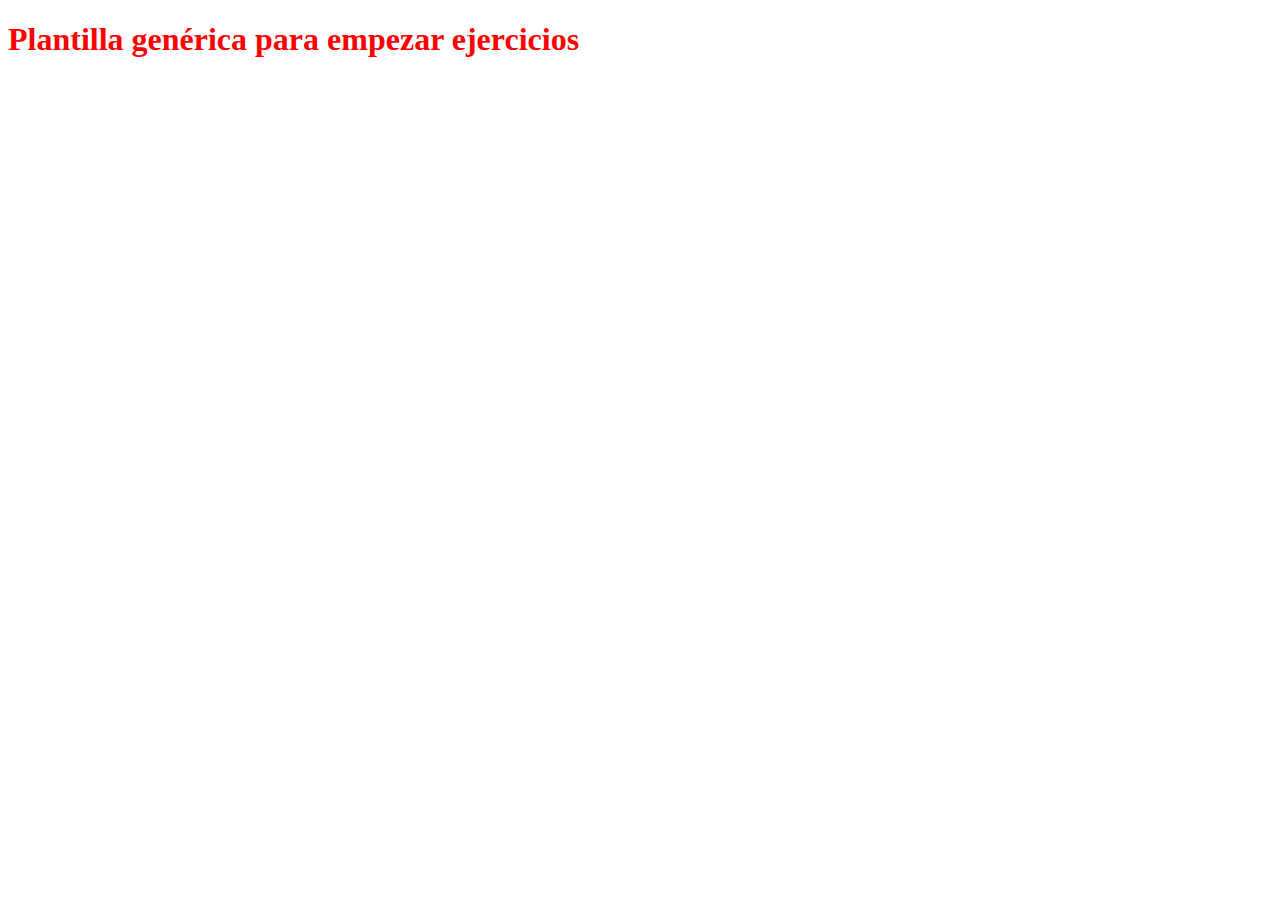
<file: ej00/index.html>
<!DOCTYPE html>
<html lang="en">
<head>
    <meta charset="UTF-8">
    <meta name="viewport" content="width=device-width, initial-scale=1.0">
    <title>Document</title>
    <script defer type="text/javascript" src="scripts/ej00.js"></script>
    <link rel="stylesheet" href="styles/ej00.css">
    <link href="https://cdn.jsdelivr.net/npm/bootstrap@5.3.2/dist/css/bootstrap.min.css" rel="stylesheet" integrity="sha384-T3c6CoIi6uLrA9TneNEoa7RxnatzjcDSCmG1MXxSR1GAsXEV/Dwwykc2MPK8M2HN" crossorigin="anonymous">
    <script src="https://cdn.jsdelivr.net/npm/bootstrap@5.3.2/dist/js/bootstrap.bundle.min.js" integrity="sha384-C6RzsynM9kWDrMNeT87bh95OGNyZPhcTNXj1NW7RuBCsyN/o0jlpcV8Qyq46cDfL" crossorigin="anonymous"></script>
</head>
<body>
<div class="container">
    <h1>Plantilla genérica para empezar ejercicios</h1>
</div>
</body>
</html>
</file>
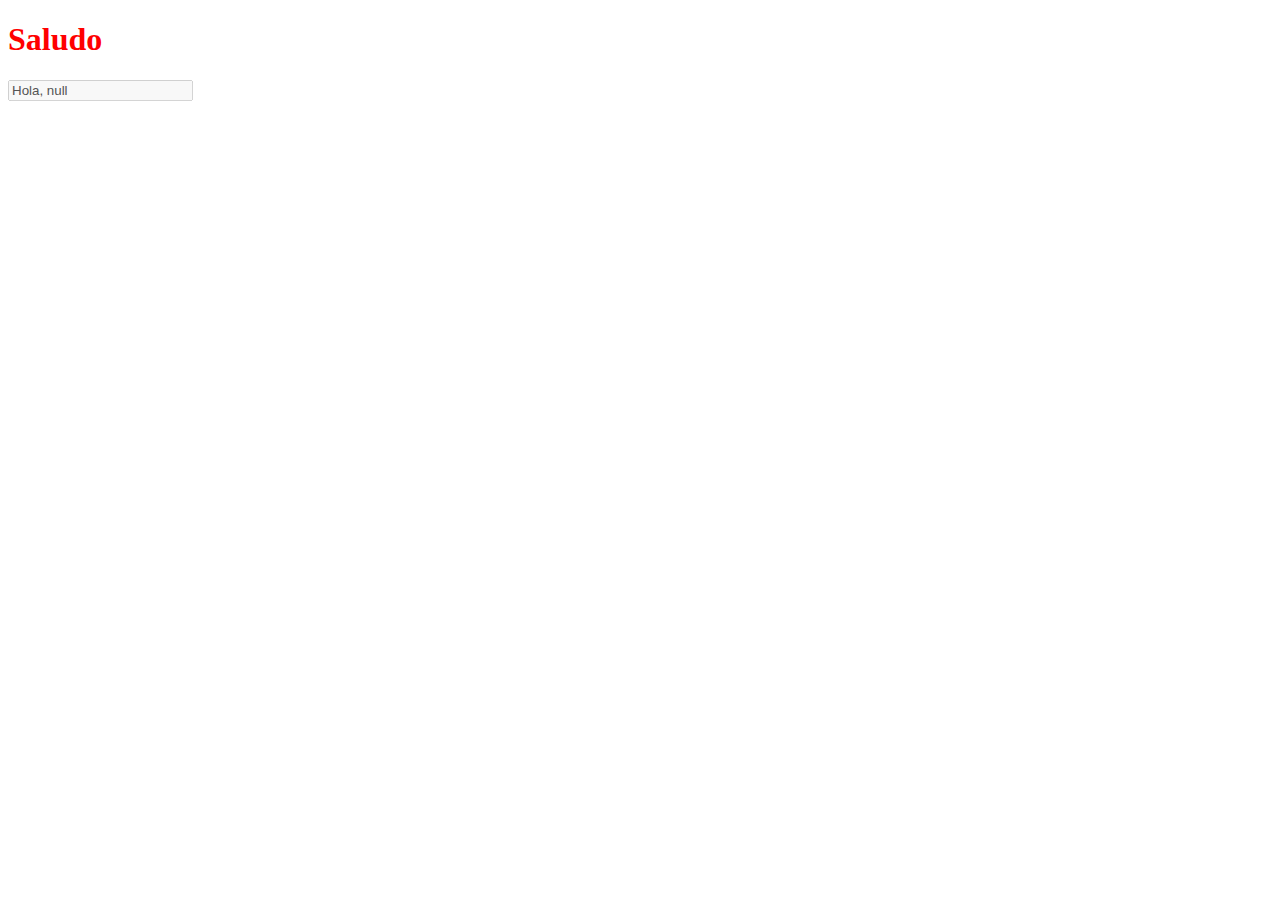
<file: ej01/index.html>
<!DOCTYPE html>
<html lang="en">
<head>
    <meta charset="UTF-8">
    <meta name="viewport" content="width=device-width, initial-scale=1.0">
    <title>Document</title>
    <script defer type="text/javascript" src="scripts/ej01.js"></script>
    <link rel="stylesheet" href="styles/ej01.css">
</head>
<body>
    <h1>Saludo</h1>
    <noscript>
        <h3>Esta página requiere Javascript para funcionar correctamente.</h3>
        <h4>Habilite Javascript en su navegador y recargue la página.</h4>
    </noscript>
    <input type="text" id="saludo" disabled>
</body>
</html>
</file>
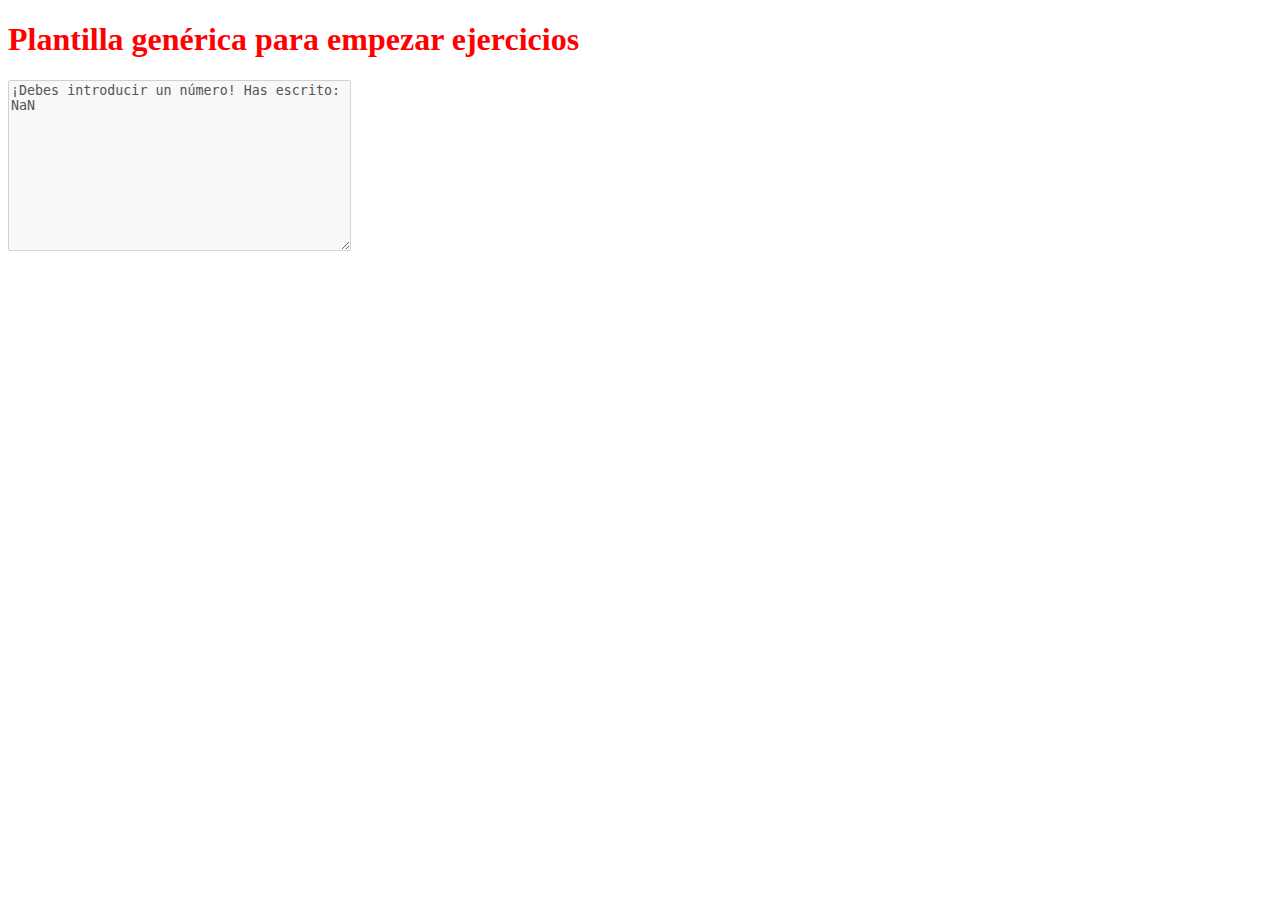
<file: ej02/index.html>
<!DOCTYPE html>
<html lang="en">
<head>
    <meta charset="UTF-8">
    <meta name="viewport" content="width=device-width, initial-scale=1.0">
    <title>Document</title>
    <script defer type="text/javascript" src="scripts/ej02.js"></script>
    <link rel="stylesheet" href="styles/ej02.css">
</head>
<body>
    <h1>Plantilla genérica para empezar ejercicios</h1>
    <textarea id="salida" disabled cols="40" rows="11"></textarea>
</body>
</html>
</file>
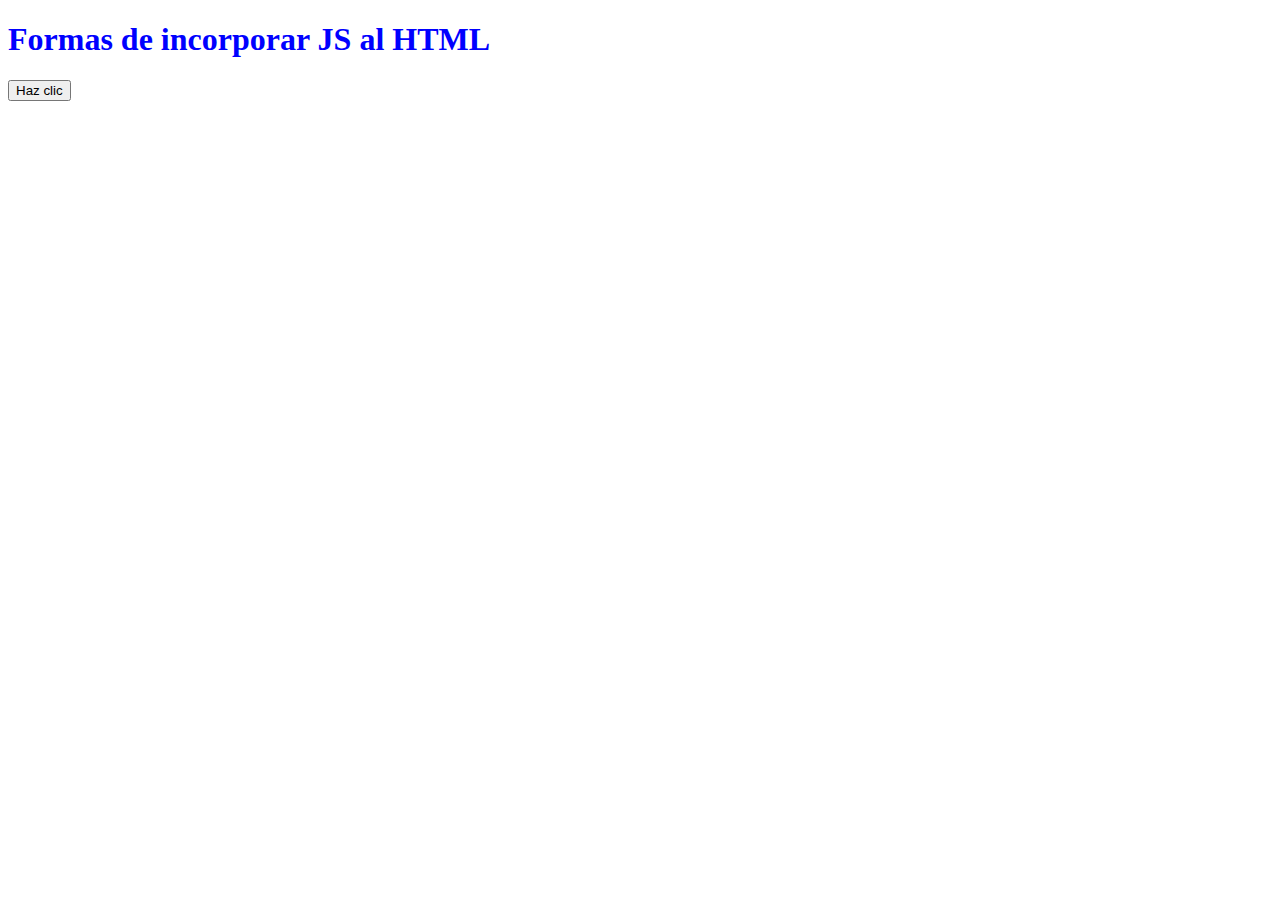
<file: ej03-formas-incorporar-js/index.html>
<!DOCTYPE html>
<html lang="en">
<head>
    <meta charset="UTF-8">
    <meta name="viewport" content="width=device-width, initial-scale=1.0">
    <title>Document</title>
    <script defer type="text/javascript" src="scripts/ej03.js"></script>
    <link rel="stylesheet" href="styles/ej03.css">
    <script>
        let numeros=[1,3,8,14]
    </script>
</head>
<body>
    <h1>Formas de incorporar JS al HTML</h1>
    <script>
        let titulo = document.getElementsByTagName("h1")[0]
        titulo.style.color = "blue"
    </script>
    <button onclick="javascript:alert('hiciste clic en el botón')">Haz clic</button>
</body>
</html>
</file>
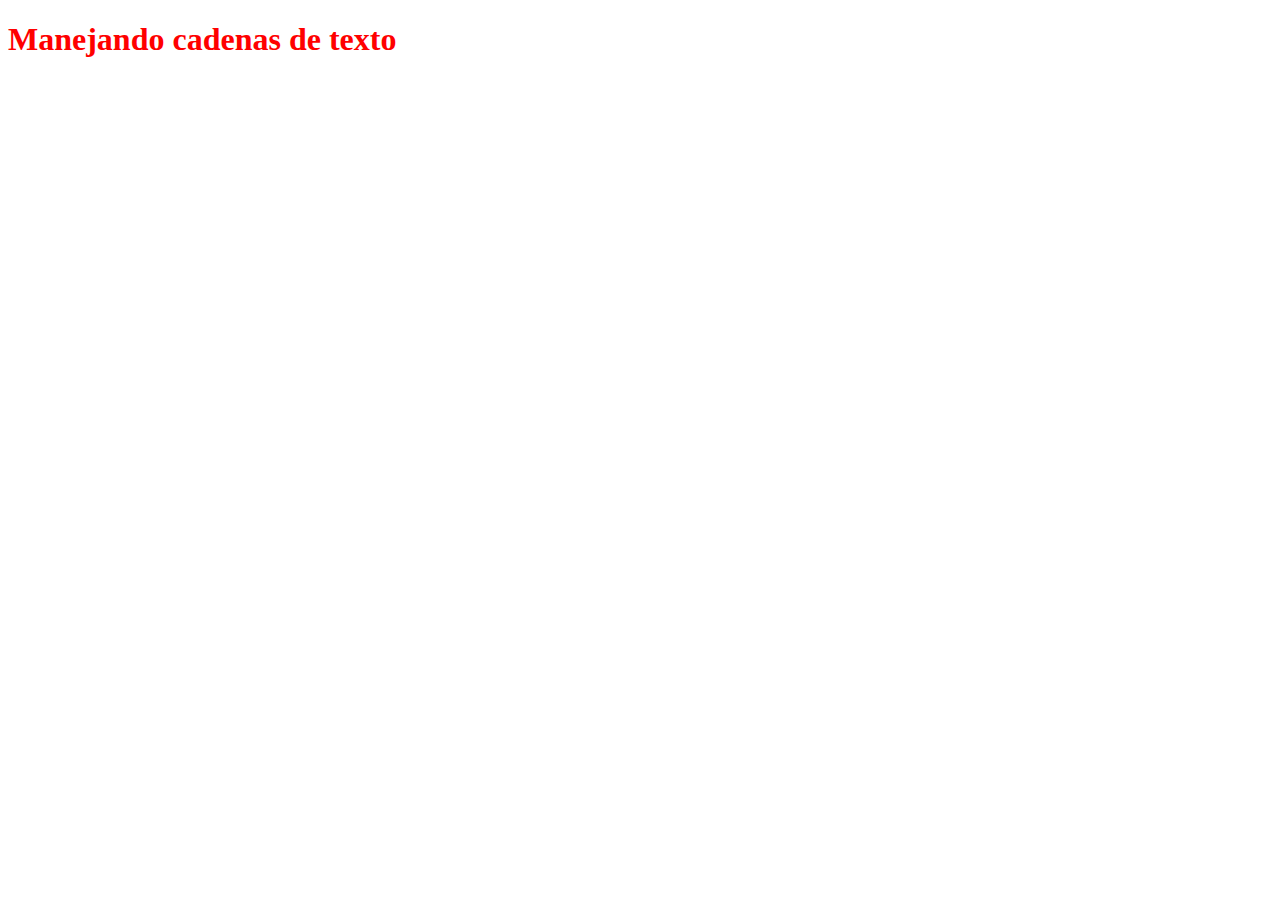
<file: ej04-manejando-cadenas/index.html>
<!DOCTYPE html>
<html lang="en">
<head>
    <meta charset="UTF-8">
    <meta name="viewport" content="width=device-width, initial-scale=1.0">
    <title>Document</title>
    <script defer type="text/javascript" src="scripts/ej04.js"></script>
    <link rel="stylesheet" href="styles/ej04.css">
</head>
<body>
    <h1>Manejando cadenas de texto</h1>
</body>
</html>
</file>
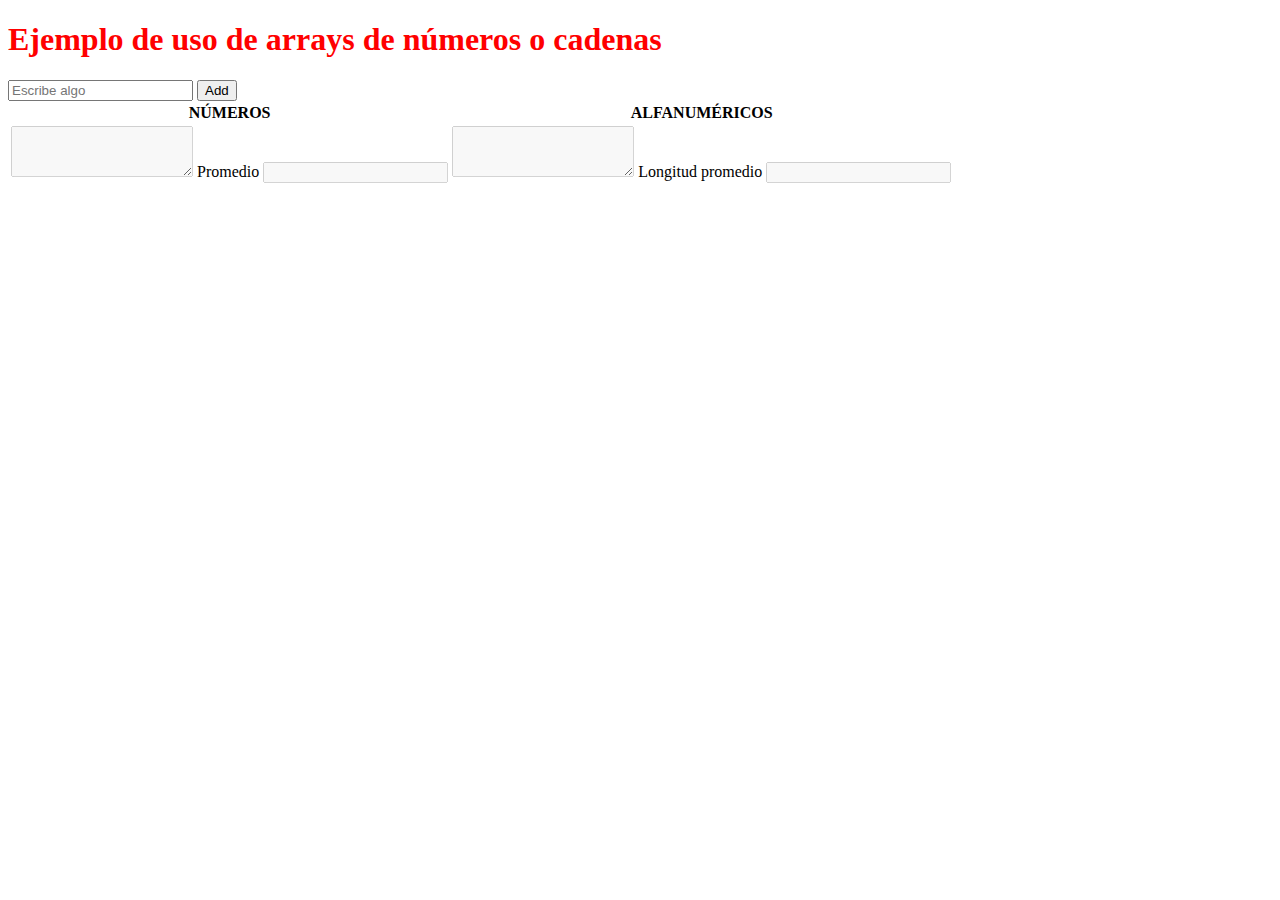
<file: ej05-array-numeros-cadenas/index.html>
<!DOCTYPE html>
<html lang="en">
<head>
    <meta charset="UTF-8">
    <meta name="viewport" content="width=device-width, initial-scale=1.0">
    <title>Document</title>
    <script defer type="text/javascript" src="scripts/ej05.js"></script>
    <link rel="stylesheet" href="styles/ej05.css">
    <link href="https://cdn.jsdelivr.net/npm/bootstrap@5.3.2/dist/css/bootstrap.min.css" rel="stylesheet" integrity="sha384-T3c6CoIi6uLrA9TneNEoa7RxnatzjcDSCmG1MXxSR1GAsXEV/Dwwykc2MPK8M2HN" crossorigin="anonymous">
    <script src="https://cdn.jsdelivr.net/npm/bootstrap@5.3.2/dist/js/bootstrap.bundle.min.js" integrity="sha384-C6RzsynM9kWDrMNeT87bh95OGNyZPhcTNXj1NW7RuBCsyN/o0jlpcV8Qyq46cDfL" crossorigin="anonymous"></script>
</head>
<body>
<div class="container">
    <h1>Ejemplo de uso de arrays de números o cadenas</h1>
    <div class="input-group mb-3">
        <input class="form-control" type="text" id="entrada" placeholder="Escribe algo">
        <button onclick="analizarEntrada()" class="btn btn-outline-secondary">Add</button>
    </div>

    <table class="table">
        <thead>
            <tr class="table-info">
                <th>NÚMEROS</th>
                <th>ALFANUMÉRICOS</th>
            </tr>
        </thead>
        <tbody>
            <tr>
                <td>
                    <textarea id="numeros" cols="20" rows="3" class="form-control"></textarea>
                    <label for="">Promedio</label>
                    <input type="text" id="promedioNum" class="form-control">
                </td>
                <td>
                    <textarea id="cadenas" cols="20" rows="3" class="form-control"></textarea>
                    <label for="">Longitud promedio</label>
                    <input type="text" id="promedioCad" class="form-control">
                </td>
            </tr>
        </tbody>
    </table>
</div>
</body>
</html>
</file>
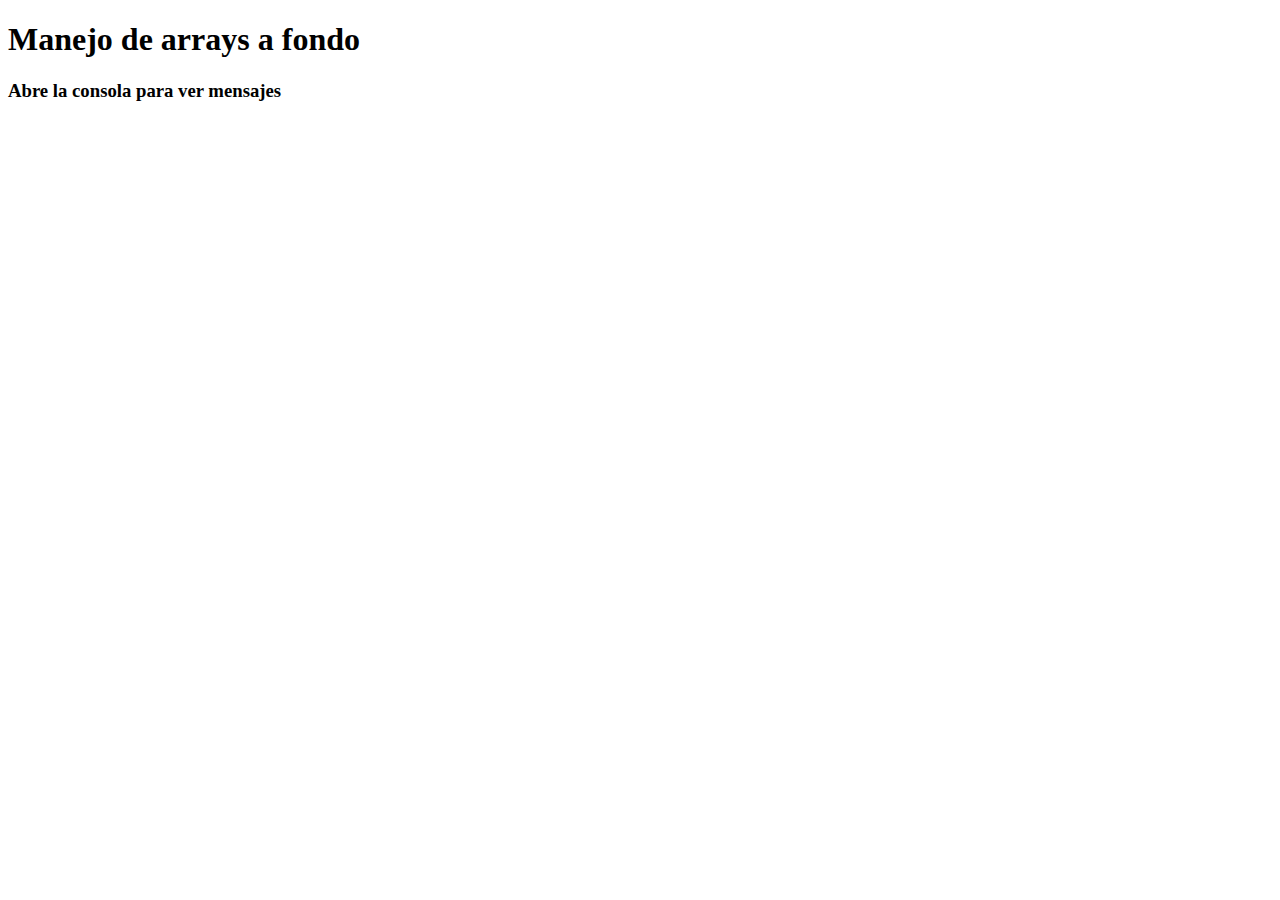
<file: ej06-arrays-todo/index.html>
<!DOCTYPE html>
<html lang="en">
<head>
    <meta charset="UTF-8">
    <meta name="viewport" content="width=device-width, initial-scale=1.0">
    <title>Document</title>
    <script defer type="text/javascript" src="scripts/ej06.js"></script>
    <link href="https://cdn.jsdelivr.net/npm/bootstrap@5.3.2/dist/css/bootstrap.min.css" rel="stylesheet" integrity="sha384-T3c6CoIi6uLrA9TneNEoa7RxnatzjcDSCmG1MXxSR1GAsXEV/Dwwykc2MPK8M2HN" crossorigin="anonymous">
    <script src="https://cdn.jsdelivr.net/npm/bootstrap@5.3.2/dist/js/bootstrap.bundle.min.js" integrity="sha384-C6RzsynM9kWDrMNeT87bh95OGNyZPhcTNXj1NW7RuBCsyN/o0jlpcV8Qyq46cDfL" crossorigin="anonymous"></script>
</head>
<body>
<div class="container">
    <h1>Manejo de arrays a fondo</h1>
    <h3>Abre la consola para ver mensajes</h3>
</div>
</body>
</html>
</file>
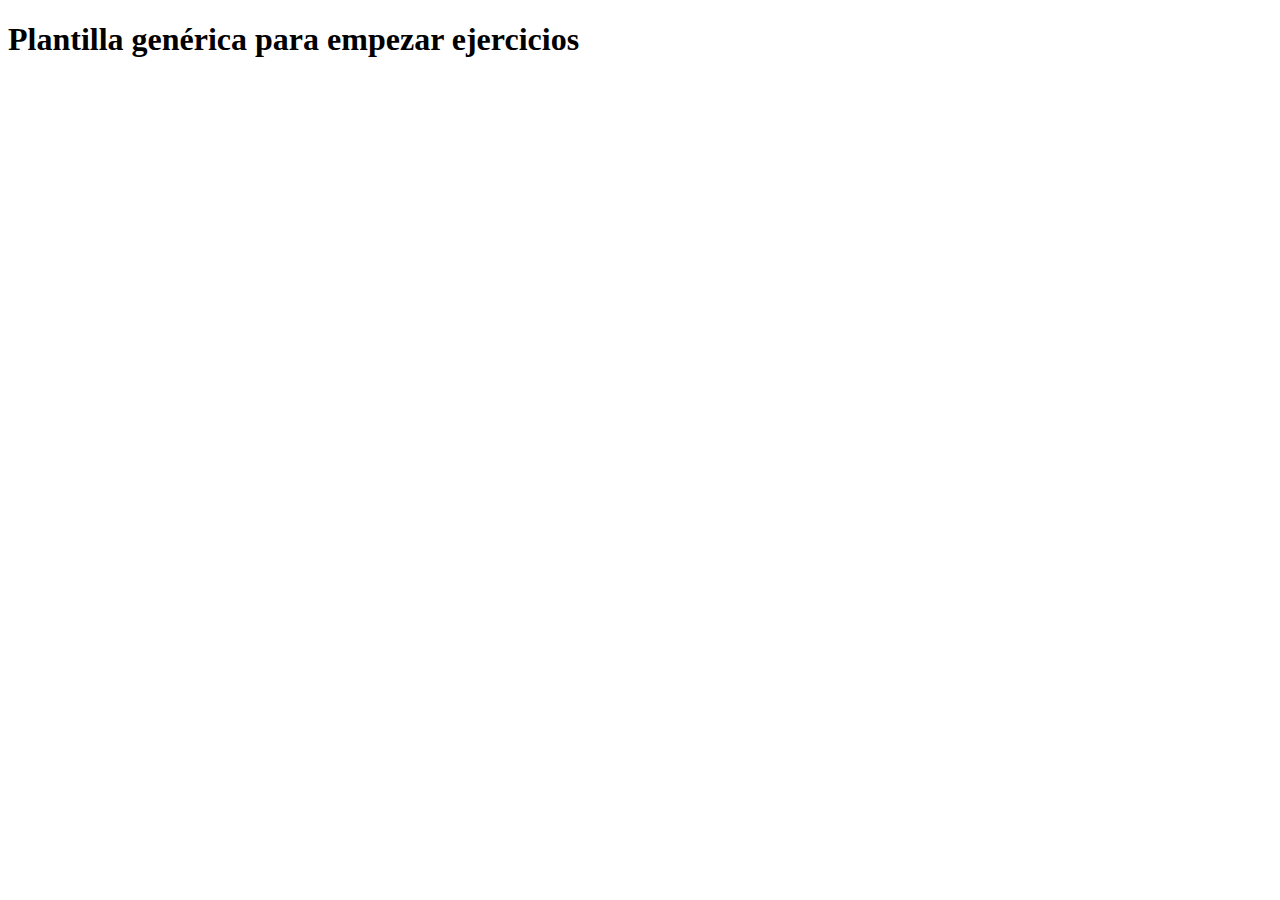
<file: ej07-boolean-tipos-typeof/index.html>
<!DOCTYPE html>
<html lang="en">
<head>
    <meta charset="UTF-8">
    <meta name="viewport" content="width=device-width, initial-scale=1.0">
    <title>Document</title>
    <script defer type="text/javascript" src="scripts/ej07.js"></script>
    <link href="https://cdn.jsdelivr.net/npm/bootstrap@5.3.2/dist/css/bootstrap.min.css" rel="stylesheet" integrity="sha384-T3c6CoIi6uLrA9TneNEoa7RxnatzjcDSCmG1MXxSR1GAsXEV/Dwwykc2MPK8M2HN" crossorigin="anonymous">
    <script src="https://cdn.jsdelivr.net/npm/bootstrap@5.3.2/dist/js/bootstrap.bundle.min.js" integrity="sha384-C6RzsynM9kWDrMNeT87bh95OGNyZPhcTNXj1NW7RuBCsyN/o0jlpcV8Qyq46cDfL" crossorigin="anonymous"></script>
</head>
<body>
<div class="container">
    <h1>Plantilla genérica para empezar ejercicios</h1>
</div>
</body>
</html>
</file>
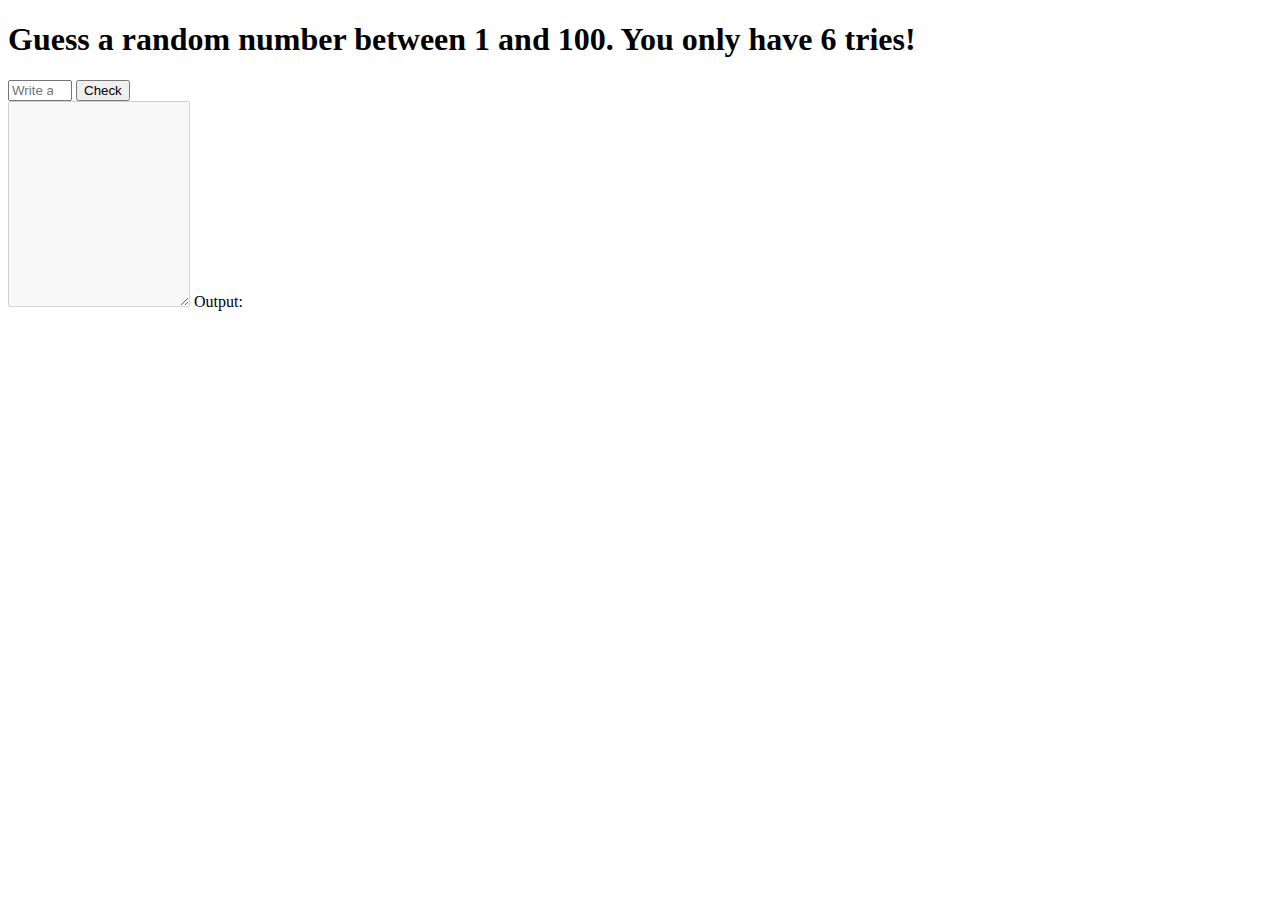
<file: ej08-adivinar-numero/index.html>
<!DOCTYPE html>
<html lang="en">
<head>
    <meta charset="UTF-8">
    <meta name="viewport" content="width=device-width, initial-scale=1.0">
    <title>Document</title>
    <script defer type="text/javascript" src="scripts/ej08.js"></script>
    <link href="https://cdn.jsdelivr.net/npm/bootstrap@5.3.2/dist/css/bootstrap.min.css" rel="stylesheet" integrity="sha384-T3c6CoIi6uLrA9TneNEoa7RxnatzjcDSCmG1MXxSR1GAsXEV/Dwwykc2MPK8M2HN" crossorigin="anonymous">
    <script src="https://cdn.jsdelivr.net/npm/bootstrap@5.3.2/dist/js/bootstrap.bundle.min.js" integrity="sha384-C6RzsynM9kWDrMNeT87bh95OGNyZPhcTNXj1NW7RuBCsyN/o0jlpcV8Qyq46cDfL" crossorigin="anonymous"></script>
</head>
<body>
<div class="container">
    <h1>Guess a random number between 1 and 100. You only have 6 tries!</h1>
    <div class="input-group mb-3">
        <input type="number" id="inputIntentos" min="1" max="100" class="form-control" placeholder="Write a number between 1 and 100">
        <button id="botonComprobar" class="btn btn-info" type="button">Check</button>
    </div>
    <div class="form-floating mb-3">
        <textarea class="form-control" id="textareaSalida" style="height: 200px" disabled></textarea>
        <label for="textareaSalida">Output:</label>
    </div>
</div>
</body>
</html>
</file>
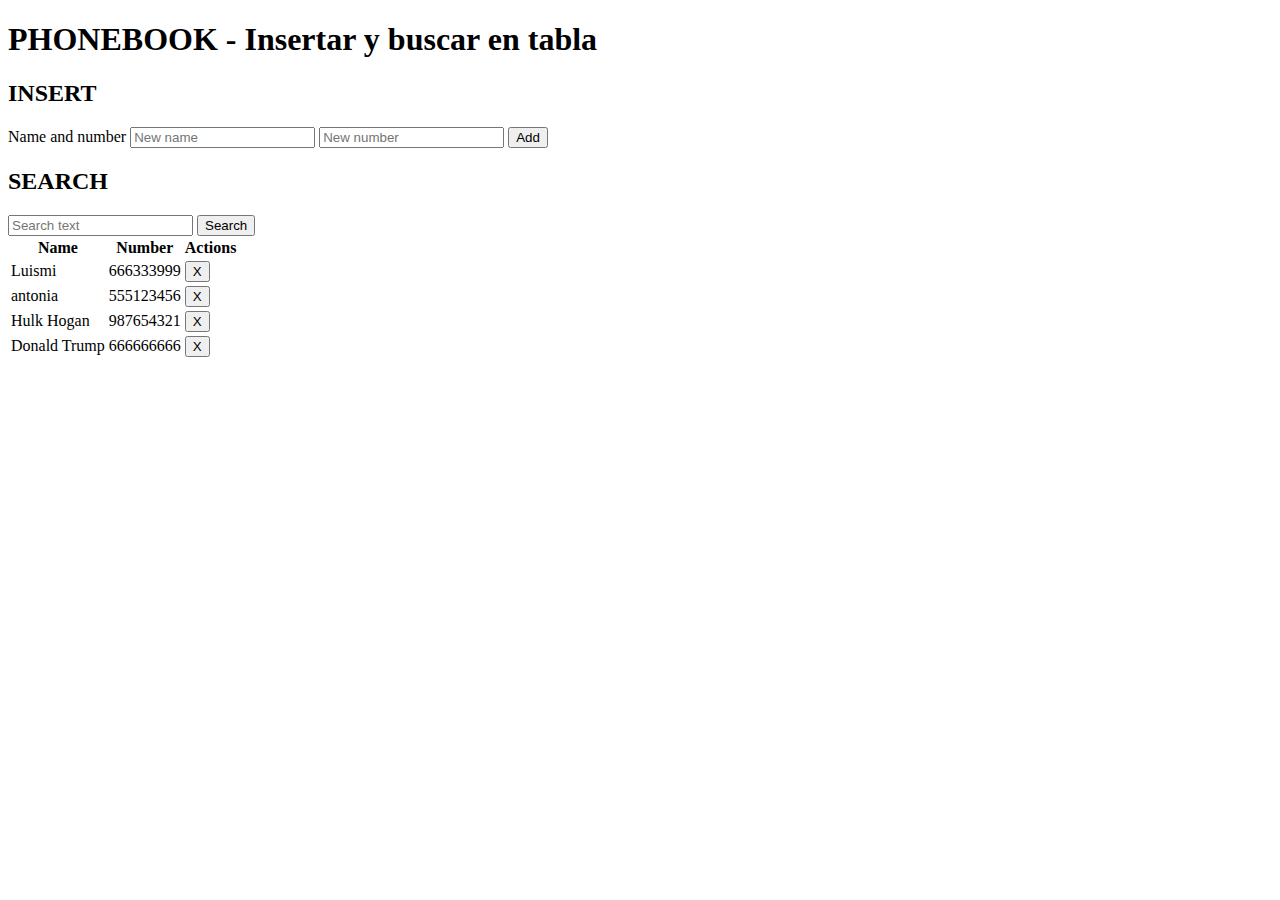
<file: ej09-phonebook/index.html>
<!DOCTYPE html>
<html lang="en">
<head>
    <meta charset="UTF-8">
    <meta name="viewport" content="width=device-width, initial-scale=1.0">
    <title>Document</title>
    <script defer type="text/javascript" src="scripts/ej09.js"></script>
    <link href="https://cdn.jsdelivr.net/npm/bootstrap@5.3.2/dist/css/bootstrap.min.css" rel="stylesheet" integrity="sha384-T3c6CoIi6uLrA9TneNEoa7RxnatzjcDSCmG1MXxSR1GAsXEV/Dwwykc2MPK8M2HN" crossorigin="anonymous">
    <script src="https://cdn.jsdelivr.net/npm/bootstrap@5.3.2/dist/js/bootstrap.bundle.min.js" integrity="sha384-C6RzsynM9kWDrMNeT87bh95OGNyZPhcTNXj1NW7RuBCsyN/o0jlpcV8Qyq46cDfL" crossorigin="anonymous"></script>
</head>
<body>
<div class="container">
    <h1>PHONEBOOK - Insertar y buscar en tabla</h1>
    <h2>INSERT</h2>
    <div class="input-group">
        <span class="input-group-text">Name and number</span>
        <input id="inputName" type="text" aria-label="Name" class="form-control" placeholder="New name" >
        <input id="inputNumber" type="text" aria-label="Number" class="form-control" placeholder="New number" >
        <button class="btn btn-primary" type="button" id="btnAdd">Add</button>
    </div>

    <h2>SEARCH</h2>
    <div class="input-group mb-3">
        <input id="inputSearch" type="text" class="form-control" placeholder="Search text" aria-label="Search text" aria-describedby="button-addon2">
        <button class="btn btn-primary" type="button" id="btnSearch">Search</button>
    </div>

    <table id="phonebooktable" class="table">
        <thead>
            <tr>
                <th>Name</th>
                <th>Number</th>
                <th>Actions</th>
            </tr>
        </thead>
        <tbody>
        </tbody>
        <tfoot>
            <tr></tr>
        </tfoot>
    </table>
</div> <!-- CIERRE DEL DIV CONTAINER -->
</body>
</html>
</file>
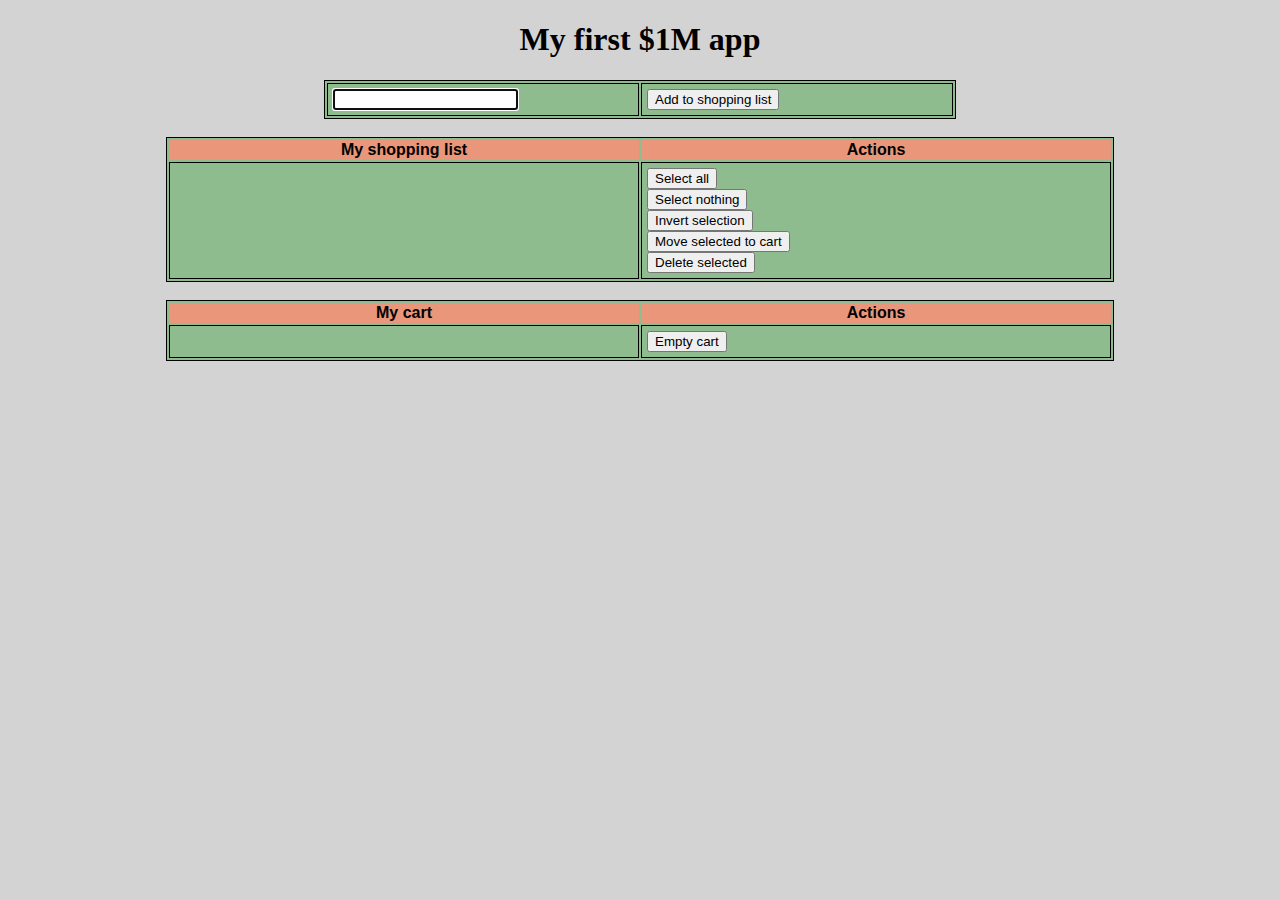
<file: ej10-carrito-compra/index.html>
<!DOCTYPE html>
<html lang="en">
<head>
    <meta charset="UTF-8">
    <meta name="viewport" content="width=device-width, initial-scale=1.0">
    <title>Document</title>
    <script defer type="text/javascript" src="scripts/ej10.js"></script>
    <link rel="stylesheet" href="styles/ej10.css">
    <link href="https://cdn.jsdelivr.net/npm/bootstrap@5.3.2/dist/css/bootstrap.min.css" rel="stylesheet" integrity="sha384-T3c6CoIi6uLrA9TneNEoa7RxnatzjcDSCmG1MXxSR1GAsXEV/Dwwykc2MPK8M2HN" crossorigin="anonymous">
    <script src="https://cdn.jsdelivr.net/npm/bootstrap@5.3.2/dist/js/bootstrap.bundle.min.js" integrity="sha384-C6RzsynM9kWDrMNeT87bh95OGNyZPhcTNXj1NW7RuBCsyN/o0jlpcV8Qyq46cDfL" crossorigin="anonymous"></script>
</head>
<body>
<div class="container">
    <h1>My first $1M app</h1>
	<table id="tablaInput">
		<tr>
			<td><input type="text" id="txtAdd" value=""></td>
			<td><input type="button" id="btnAdd" value="Add to shopping list"></td>
		</tr>
	</table>
	<br>
	<table>
		<thead>
		<tr>
			<th>My shopping list</th>
			<th>Actions</th>
		</tr>
		</thead>
		<tbody>
		<tr>
			<td>
				<ul id="mylist">
				</ul>
			</td>
			<td>
				<input type="button" id="btnSelAll" value="Select all"><br>
				<input type="button" id="btnSelNot" value="Select nothing"><br>
				<input type="button" id="btnInvSel" value="Invert selection"><br>
				<input type="button" id="btnMovSel" value="Move selected to cart"><br>
				<input type="button" id="btnDelSel" value="Delete selected">
			</td>
		</tr>
		</tbody>
	</table>
	<br>
	<table>
        <thead>
		<tr>
			<th>My cart</th>
			<th>Actions</th>
		</tr>
        </thead>
        <tbody>
        <tr>
			<td>
				<ul id="mycart">
				</ul>
			</td>
			<td>
				<input type="button" id="btnEmpCar" value="Empty cart"><br>
			</td>
        </tr>
        </tbody>
	</table>
</div>
</body>
</html>
</file>
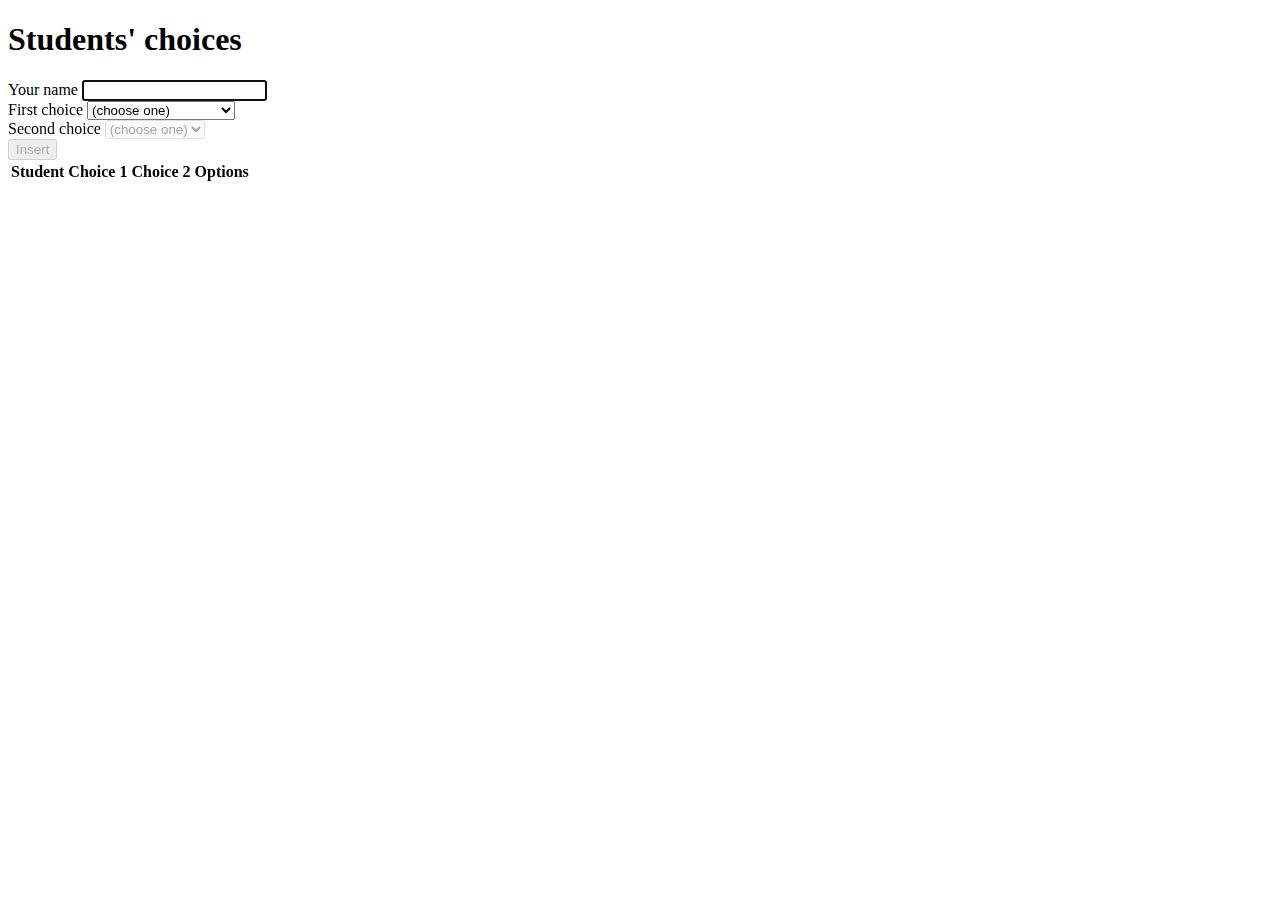
<file: ej11-elegir-empresa/index.html>
<!DOCTYPE html>
<html lang="en">
<head>
    <meta charset="UTF-8">
    <meta name="viewport" content="width=device-width, initial-scale=1.0">
    <title>Document</title>
    <script defer type="text/javascript" src="scripts/ej11.js"></script>
    <!-- <link rel="stylesheet" href="styles/ej11.css"> -->
    <link href="https://cdn.jsdelivr.net/npm/bootstrap@5.3.2/dist/css/bootstrap.min.css" rel="stylesheet" integrity="sha384-T3c6CoIi6uLrA9TneNEoa7RxnatzjcDSCmG1MXxSR1GAsXEV/Dwwykc2MPK8M2HN" crossorigin="anonymous">
    <script src="https://cdn.jsdelivr.net/npm/bootstrap@5.3.2/dist/js/bootstrap.bundle.min.js" integrity="sha384-C6RzsynM9kWDrMNeT87bh95OGNyZPhcTNXj1NW7RuBCsyN/o0jlpcV8Qyq46cDfL" crossorigin="anonymous"></script>
</head>
<body>
<div class="container">
    <h1>Students' choices</h1>

    <div class="input-group mb-3">
        <span class="input-group-text" id="basic-addon1">Your name</span>
        <input id="studentName" type="text" class="form-control">
    </div>

    <div class="input-group mb-3">
        <span class="input-group-text" id="basic-addon1">First choice</span>
        <select id="choice1" class="form-select">
            <option value="0">(choose one)</option>
        </select>        
    </div>

    <div class="input-group mb-3">
        <span class="input-group-text" id="basic-addon1">Second choice</span>
        <select id="choice2" class="form-select">
            <option value="0">(choose one)</option>
        </select>
    </div>

    <button id="insertButton" class="btn btn-primary">Insert</button>

    <label id="errorMsg"></label>
    
    <table id="studentsChoices" class="table">
        <thead>
            <tr>
                <th>Student</th>
                <th>Choice 1</th>
                <th>Choice 2</th>
                <th>Options</th>
            </tr>
        </thead>
        <tbody></tbody>
    </table>
</div>
</body>
</html>
</file>
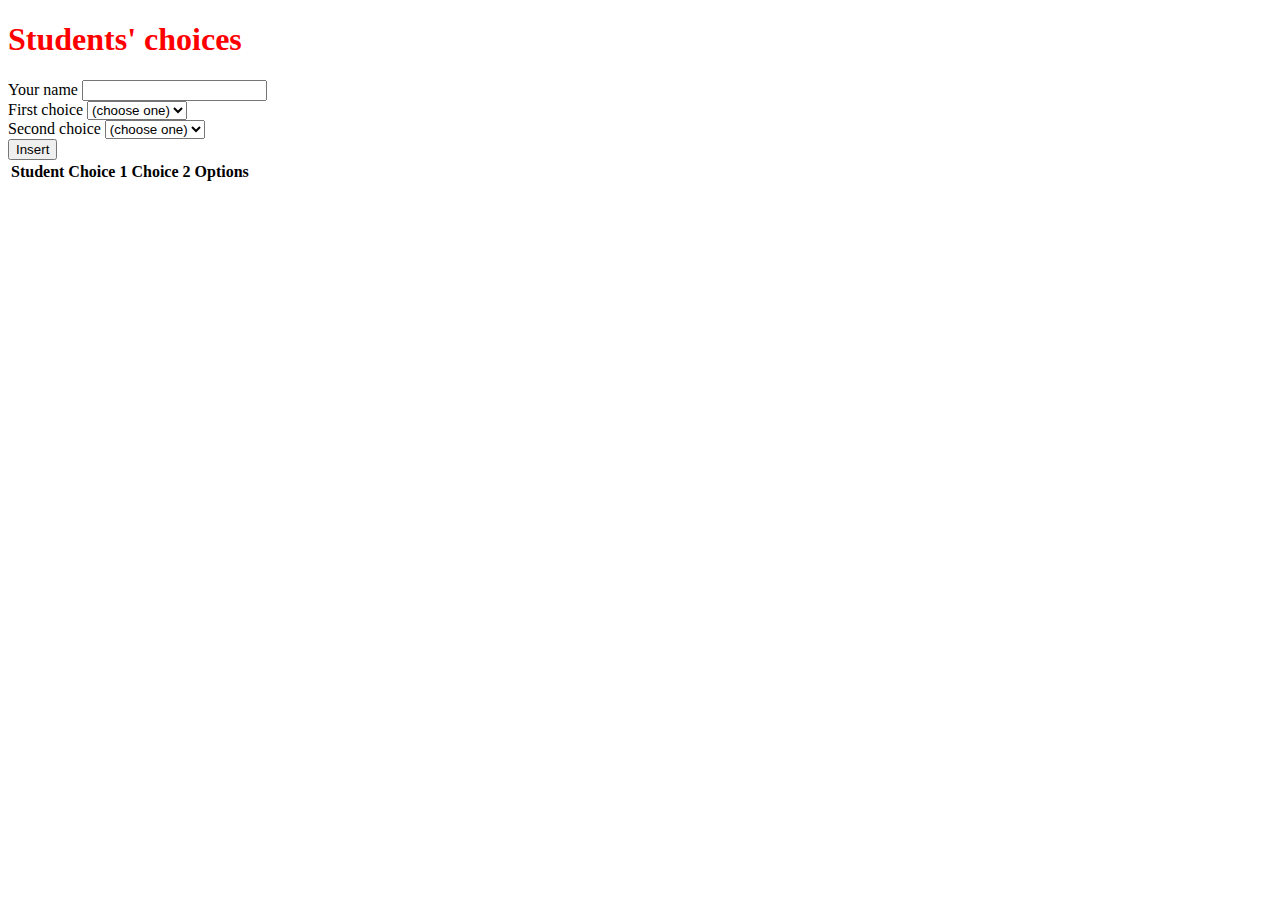
<file: ej11/index.html>
<!DOCTYPE html>
<html lang="en">
<head>
    <meta charset="UTF-8">
    <meta name="viewport" content="width=device-width, initial-scale=1.0">
    <title>Document</title>
    <script defer type="text/javascript" src="scripts/ej11.js"></script>
    <link rel="stylesheet" href="styles/ej11.css">
    <link href="https://cdn.jsdelivr.net/npm/bootstrap@5.3.2/dist/css/bootstrap.min.css" rel="stylesheet" integrity="sha384-T3c6CoIi6uLrA9TneNEoa7RxnatzjcDSCmG1MXxSR1GAsXEV/Dwwykc2MPK8M2HN" crossorigin="anonymous">
    <script src="https://cdn.jsdelivr.net/npm/bootstrap@5.3.2/dist/js/bootstrap.bundle.min.js" integrity="sha384-C6RzsynM9kWDrMNeT87bh95OGNyZPhcTNXj1NW7RuBCsyN/o0jlpcV8Qyq46cDfL" crossorigin="anonymous"></script>
</head>
<body>
<div class="container">
    <h1>Students' choices</h1>

    <div class="input-group mb-3">
        <span class="input-group-text" id="basic-addon1">Your name</span>
        <input id="studentName" type="text" class="form-control">
    </div>

    <div class="input-group mb-3">
        <span class="input-group-text" id="basic-addon1">First choice</span>
        <select id="choice1" class="form-select">
            <option value="0">(choose one)</option>
        </select>        
    </div>

    <div class="input-group mb-3">
        <span class="input-group-text" id="basic-addon1">Second choice</span>
        <select id="choice2" class="form-select">
            <option value="0">(choose one)</option>
        </select>
    </div>

    <button id="insertButton" class="btn btn-primary">Insert</button>

    <label id="errorMsg"></label>
    
    <table id="studentsChoices" class="table">
        <thead>
            <tr>
                <th>Student</th>
                <th>Choice 1</th>
                <th>Choice 2</th>
                <th>Options</th>
            </tr>
        </thead>
        <tbody></tbody>
    </table>
</div>
</body>
</html>
</file>
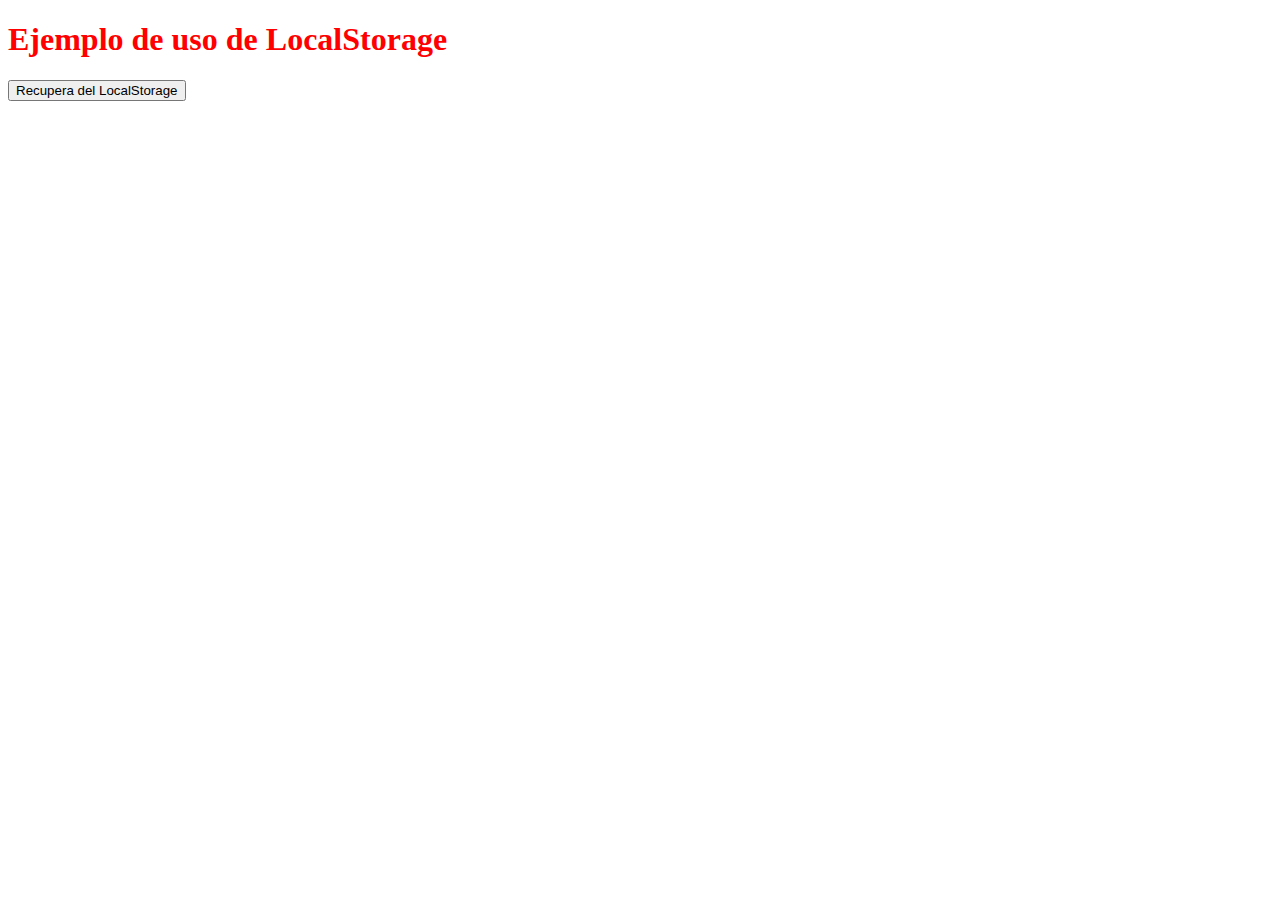
<file: ej11b-LocalStorage/index.html>
<!DOCTYPE html>
<html lang="en">
<head>
    <meta charset="UTF-8">
    <meta name="viewport" content="width=device-width, initial-scale=1.0">
    <title>Document</title>
    <script defer type="text/javascript" src="scripts/ej00.js"></script>
    <link rel="stylesheet" href="styles/ej00.css">
    <link href="https://cdn.jsdelivr.net/npm/bootstrap@5.3.2/dist/css/bootstrap.min.css" rel="stylesheet" integrity="sha384-T3c6CoIi6uLrA9TneNEoa7RxnatzjcDSCmG1MXxSR1GAsXEV/Dwwykc2MPK8M2HN" crossorigin="anonymous">
    <script src="https://cdn.jsdelivr.net/npm/bootstrap@5.3.2/dist/js/bootstrap.bundle.min.js" integrity="sha384-C6RzsynM9kWDrMNeT87bh95OGNyZPhcTNXj1NW7RuBCsyN/o0jlpcV8Qyq46cDfL" crossorigin="anonymous"></script>
</head>
<body>
<div class="container">
    <h1>Ejemplo de uso de LocalStorage</h1>
    <button>Recupera del LocalStorage</button>
</div>
</body>
</html>
</file>
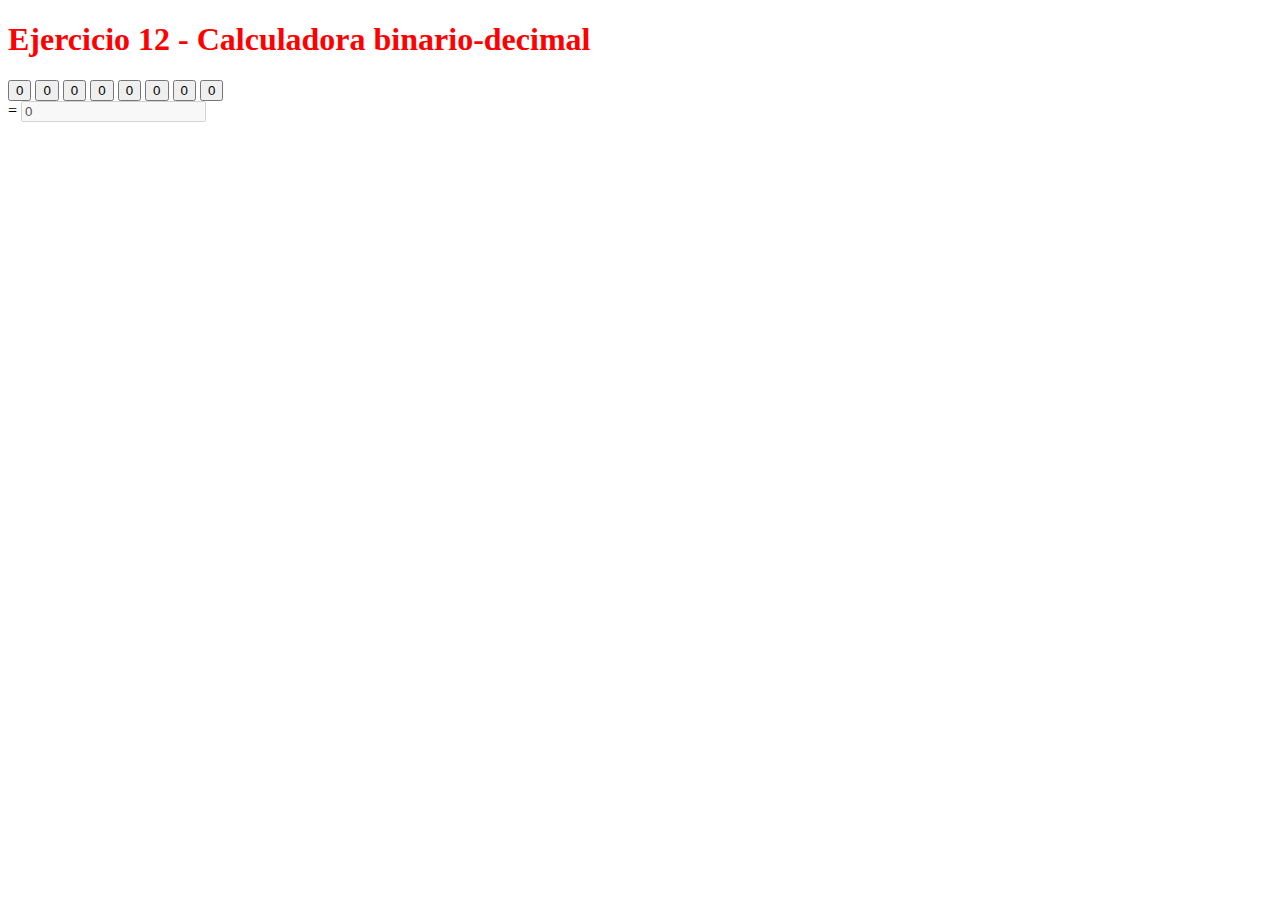
<file: ej12-calculadora-binaria/index.html>
<!DOCTYPE html>
<html lang="en">
<head>
    <meta charset="UTF-8">
    <meta name="viewport" content="width=device-width, initial-scale=1.0">
    <title>Document</title>
    <script defer type="text/javascript" src="scripts/ej12.js"></script>
    <link rel="stylesheet" href="styles/ej12.css">
    <link href="https://cdn.jsdelivr.net/npm/bootstrap@5.3.2/dist/css/bootstrap.min.css" rel="stylesheet" integrity="sha384-T3c6CoIi6uLrA9TneNEoa7RxnatzjcDSCmG1MXxSR1GAsXEV/Dwwykc2MPK8M2HN" crossorigin="anonymous">
    <script src="https://cdn.jsdelivr.net/npm/bootstrap@5.3.2/dist/js/bootstrap.bundle.min.js" integrity="sha384-C6RzsynM9kWDrMNeT87bh95OGNyZPhcTNXj1NW7RuBCsyN/o0jlpcV8Qyq46cDfL" crossorigin="anonymous"></script>
</head>
<body>
    <div class="container">
        <div class="row justify-content-md-center">
            <h1>Ejercicio 12 - Calculadora binario-decimal</h1>
        </div>
        <div class="row">
            <div id="byte" class="col-md-auto">
                <button class="btn btn-dark" type="button" id="b7">0</button>
                <button class="btn btn-dark" type="button" id="b6">0</button>
                <button class="btn btn-dark" type="button" id="b5">0</button>
                <button class="btn btn-dark" type="button" id="b4">0</button>
                <button class="btn btn-dark" type="button" id="b3">0</button>
                <button class="btn btn-dark" type="button" id="b2">0</button>
                <button class="btn btn-dark" type="button" id="b1">0</button>
                <button class="btn btn-dark" type="button" id="b0">0</button>
            </div>
            <div class="col-md-auto">
                <div class="input-group mb-3">
                    <span class="input-group-text" id="basic-addon1">=</span>
                    <input id="decimal" type="text" class="form-control" aria-label="Username" aria-describedby="basic-addon1" disabled>
                </div>
            </div>
        </div>
    </div>
</body>
</html>
</file>
<file: ej00/styles/ej00.css>
h1 {
    color: red; 
}
</file>
<file: ej01/styles/ej01.css>
h1 {
    color: red; 
}
</file>
<file: ej02/styles/ej02.css>
h1 {
    color: red; 
}
</file>
<file: ej03-formas-incorporar-js/styles/ej03.css>
h1 {
    color: red; 
}
</file>
<file: ej04-manejando-cadenas/styles/ej04.css>
h1 {
    color: red; 
}
</file>
<file: ej05-array-numeros-cadenas/styles/ej05.css>
h1 {
    color: red; 
}
</file>
<file: ej10-carrito-compra/styles/ej10.css>
body,.container {
    background-color: lightgrey;
    font-family: 'K2D', sans-serif;
}
h1 {
    font-family: 'Indie Flower', cursive;
    text-align: center;
}
table, table td {
    border: solid thin black;
}
table {
    background-color: darkseagreen;
    width: 75%;
    margin: auto;
}
td {
    padding: 5px;
    width: 50%;
}
th {
    background-color: darksalmon;
}
#tablaInput {
    width: 50%;
}
.seleccionado {
    background-color: yellow;
}
</file>
<file: ej11-elegir-empresa/styles/ej11.css>
h1 {
    color: red; 
}
</file>
<file: ej11/styles/ej11.css>
h1 {
    color: red; 
}
</file>
<file: ej11b-LocalStorage/styles/ej00.css>
h1 {
    color: red; 
}
</file>
<file: ej12-calculadora-binaria/styles/ej12.css>
h1 {
    color: red; 
}
</file>
